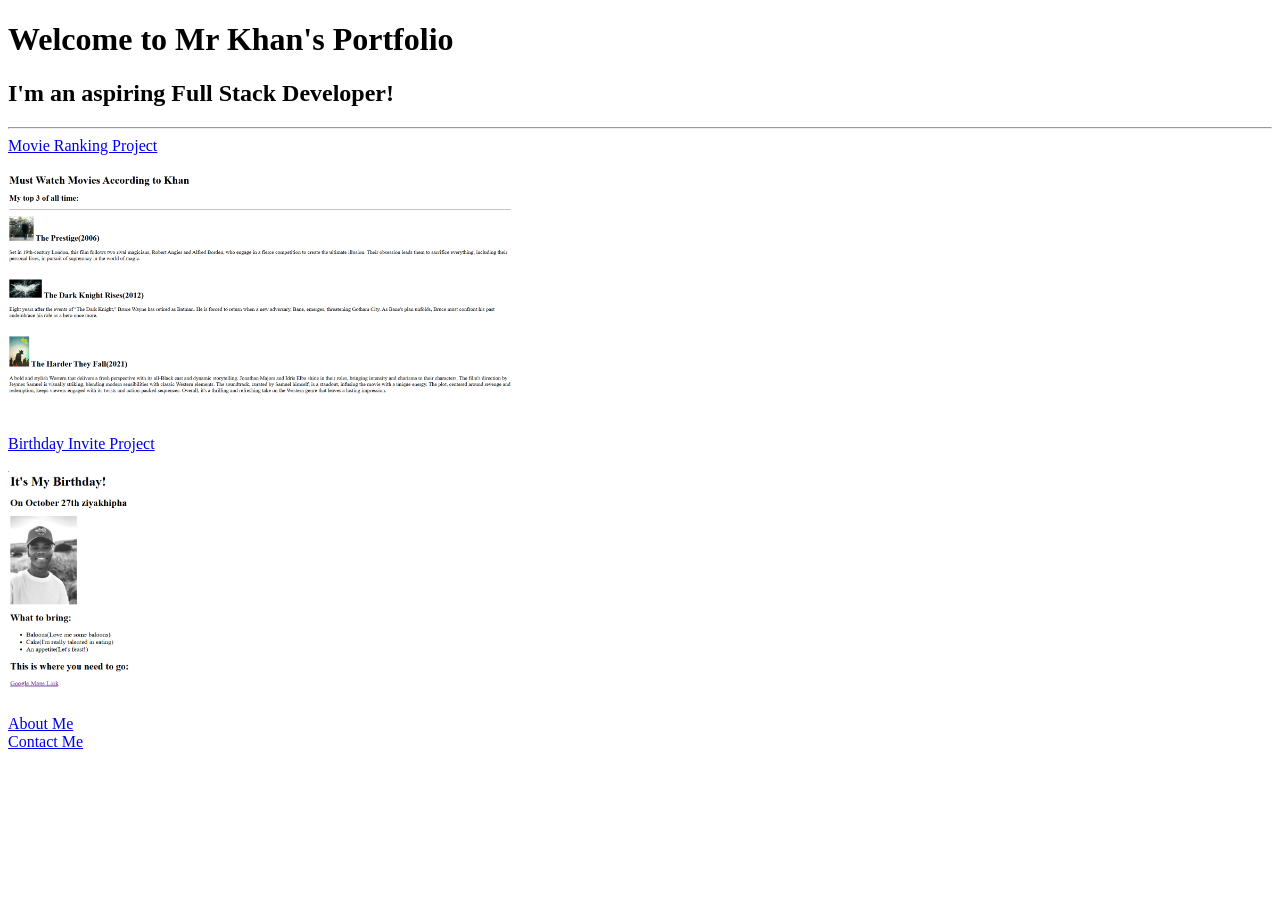
<file: 4.3 HTML Portfolio Project/index.html>
<!-- TODO 1: Create the HTML Boilerplate -->
<!DOCTYPE html>
<html lang="en">
<head>
    <meta charset="UTF-8">
    <meta name="viewport" content="width=device-width, initial-scale=1.0">
    <title>Khan's Portfolio</title>
</head>
<body>
    <h1>Welcome to Mr Khan's Portfolio</h1>
    <h2>I'm an aspiring Full Stack Developer!</h2>
    <hr>
    <a href = "./MovieRankings.html" >Movie Ranking Project</a>
    <div>
        <br>
        <img src = "./assets/images/MovieRankingSnip.png" height = 222>
    </div>
    <br>
    <br>
    <a href="./BdayInvite.html">Birthday Invite Project</a>
    <div>
        <br>
        <img src="./assets/images/BdayInviteSnip.png" height = 222>
    </div>
    <br>
    <div>
        <a href="./public/about.html">
            About Me
        </a>
    </div>
    <div>
        <a href="./public/contact.html">
            Contact Me
        </a>
    </div>
</body>
</html>


<!-- TODO 2: Add Your previous projects' HTML into the public folder -->

<!-- TODO 3: Take screenshots of your project previews and add the images to the images folder -->

<!-- TODO 4: Add titles/subtitles etc. -->

<!-- TODO 5: Add a link to the project pages -->

<!-- TODO 6: Add images to show the project previews
HINT for TODO 6: You can use the height attribute set to 200 to make the image smaller:
https://developer.mozilla.org/en-US/docs/Web/HTML/Element/img#attr-height -->

<!-- TODO 7: Add the Contact Me and About Me page links -->
</file>
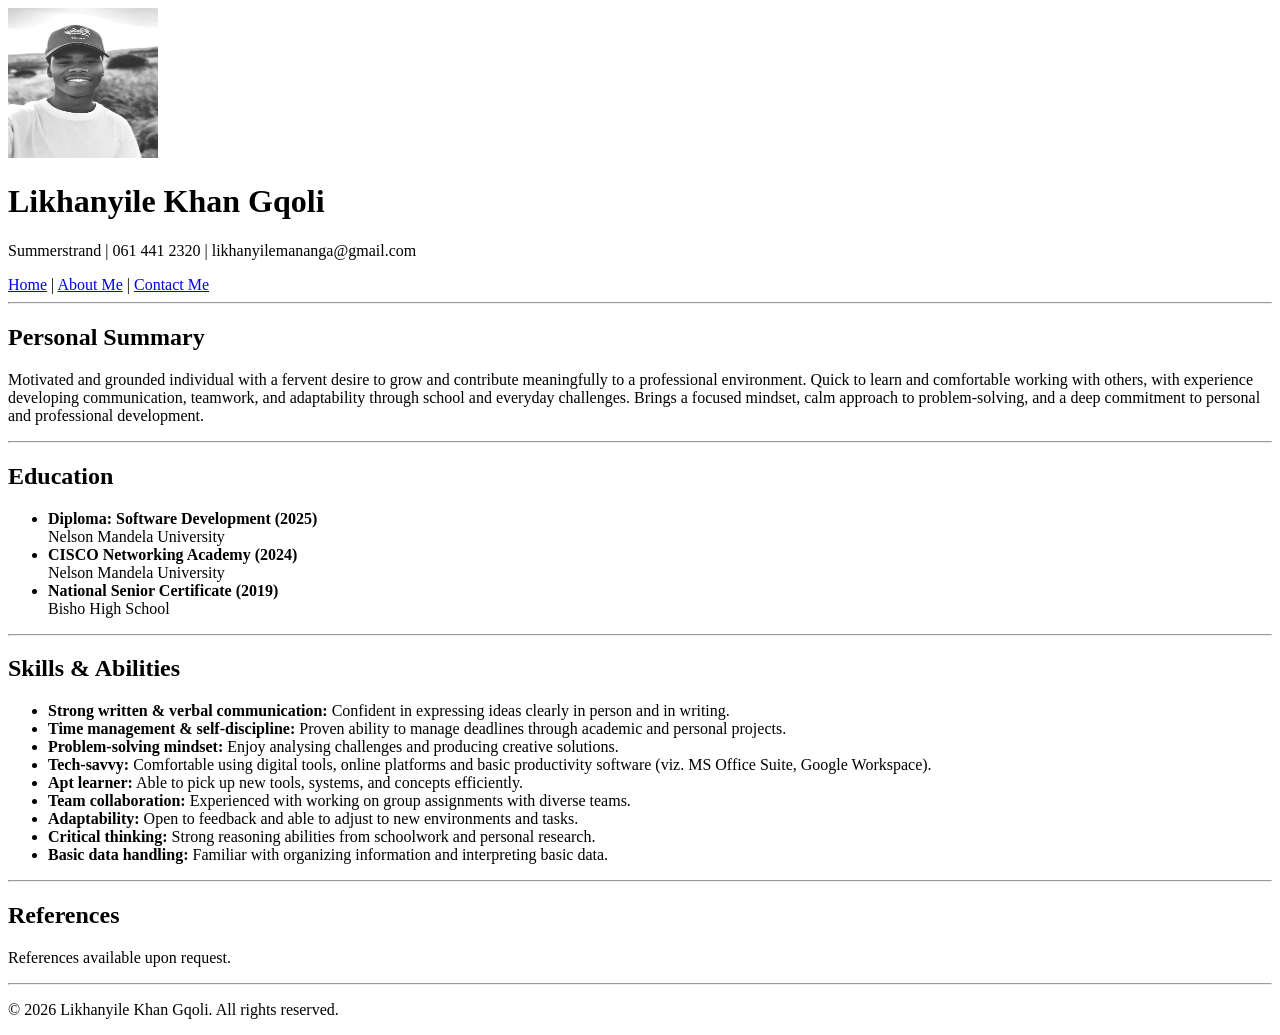
<file: 4.4 Capstone Project/index.html>
<!DOCTYPE html>
<html lang="en">
<head>
    <meta charset="UTF-8">
    <title>My Resume</title>
</head>
<body>

    <!-- Header Section with Profile Photo and Contact Info -->
    <header>
        <!-- Replace "profile.jpg" with your actual photo file name in the same folder -->
        <img src="/4.4 Capstone Project/assets/images/PicsArt_05-01-08.15.06.jpg" alt="Profile Photo of Likhanyile Khan Gqoli" width="150" height="150">
        <h1>Likhanyile Khan Gqoli</h1>
        <p>Summerstrand | 061 441 2320 | likhanyilemananga@gmail.com</p>
        
        <nav>
            <a href="index.html">Home</a> | 
            <a href="about.html">About Me</a> | 
            <a href="contact.html">Contact Me</a>
        </nav>
    </header>
    <hr>

    <!-- Personal Summary Section -->
    <section>
        <h2>Personal Summary</h2>
        <p>
            Motivated and grounded individual with a fervent desire to grow and contribute meaningfully to a professional environment. Quick to learn and comfortable working with others, with experience developing communication, teamwork, and adaptability through school and everyday challenges. Brings a focused mindset, calm approach to problem-solving, and a deep commitment to personal and professional development.
        </p>
    </section>
    <hr>

    <!-- Education Section -->
    <section>
        <h2>Education</h2>
        <ul>
            <li>
                <strong>Diploma: Software Development (2025)</strong><br>
                Nelson Mandela University
            </li>
            <li>
                <strong>CISCO Networking Academy (2024)</strong><br>
                Nelson Mandela University
            </li>
            <li>
                <strong>National Senior Certificate (2019)</strong><br>
                Bisho High School
            </li>
        </ul>
    </section>
    <hr>

    <!-- Skills & Abilities Section -->
    <section>
        <h2>Skills & Abilities</h2>
        <ul>
            <li><strong>Strong written & verbal communication:</strong> Confident in expressing ideas clearly in person and in writing.</li>
            <li><strong>Time management & self-discipline:</strong> Proven ability to manage deadlines through academic and personal projects.</li>
            <li><strong>Problem-solving mindset:</strong> Enjoy analysing challenges and producing creative solutions.</li>
            <li><strong>Tech-savvy:</strong> Comfortable using digital tools, online platforms and basic productivity software (viz. MS Office Suite, Google Workspace).</li>
            <li><strong>Apt learner:</strong> Able to pick up new tools, systems, and concepts efficiently.</li>
            <li><strong>Team collaboration:</strong> Experienced with working on group assignments with diverse teams.</li>
            <li><strong>Adaptability:</strong> Open to feedback and able to adjust to new environments and tasks.</li>
            <li><strong>Critical thinking:</strong> Strong reasoning abilities from schoolwork and personal research.</li>
            <li><strong>Basic data handling:</strong> Familiar with organizing information and interpreting basic data.</li>
        </ul>
    </section>
    <hr>

    <!-- References Section -->
    <section>
        <h2>References</h2>
        <p>References available upon request.</p>
    </section>
    <hr>

    <!-- Footer Section -->
    <footer>
        <p>© 2026 Likhanyile Khan Gqoli. All rights reserved.</p>
    </footer>

</body>
</html>
</file>
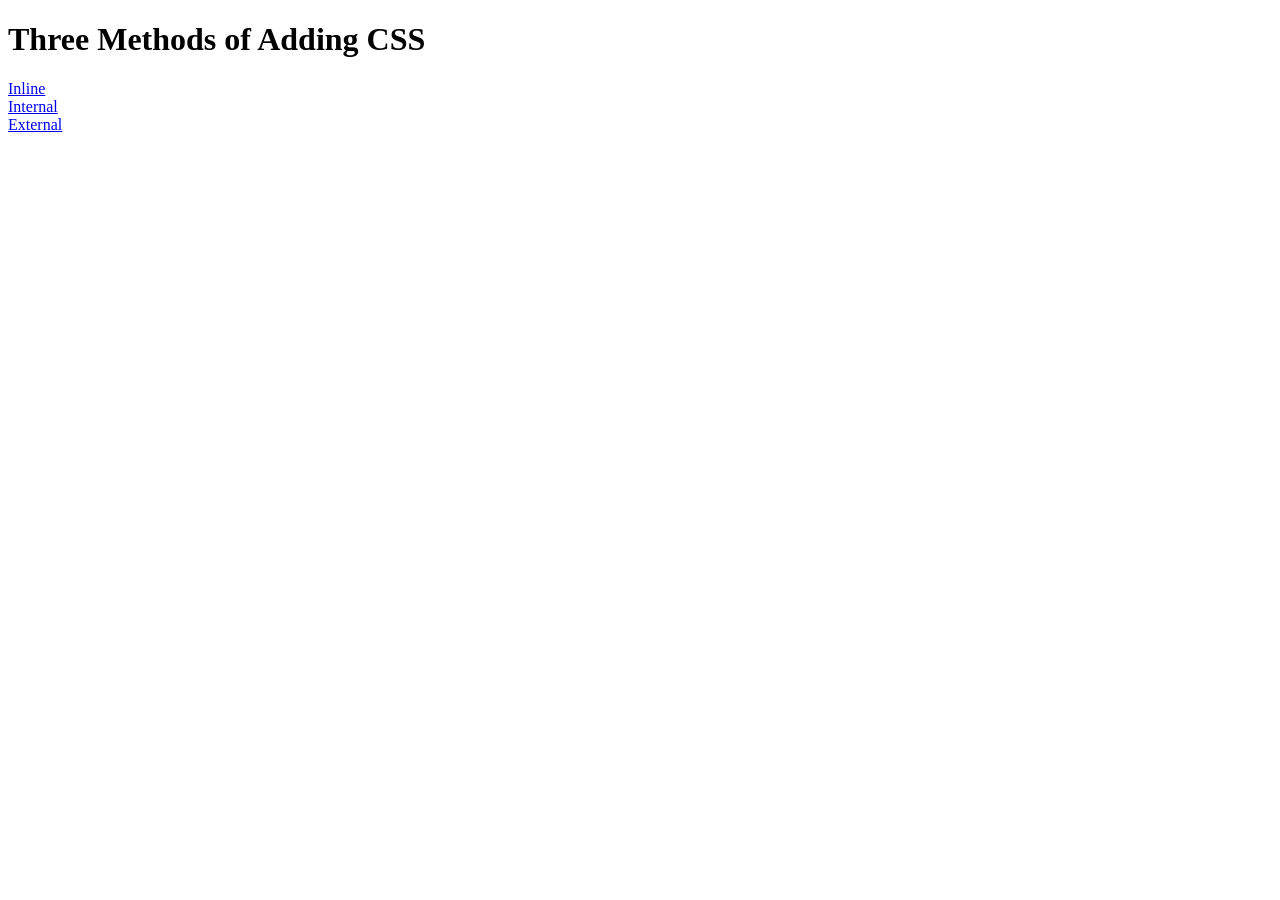
<file: 5.1 Adding CSS/index.html>
<!DOCTYPE html>
<html lang="en">

<head>
  <meta charset="UTF-8">
  <title>Adding CSS</title>
</head>

<body>
  <h1>Three Methods of Adding CSS</h1>
  <!-- Create 3 Links to The 3 Webpages: inline, internal and external -->
   <a href = "inline.html">Inline</a>
   <br>
   <a href = "internal.html">Internal</a>
   <br>
   <a href= "external.html">External</a>
</body>

</html>
</file>
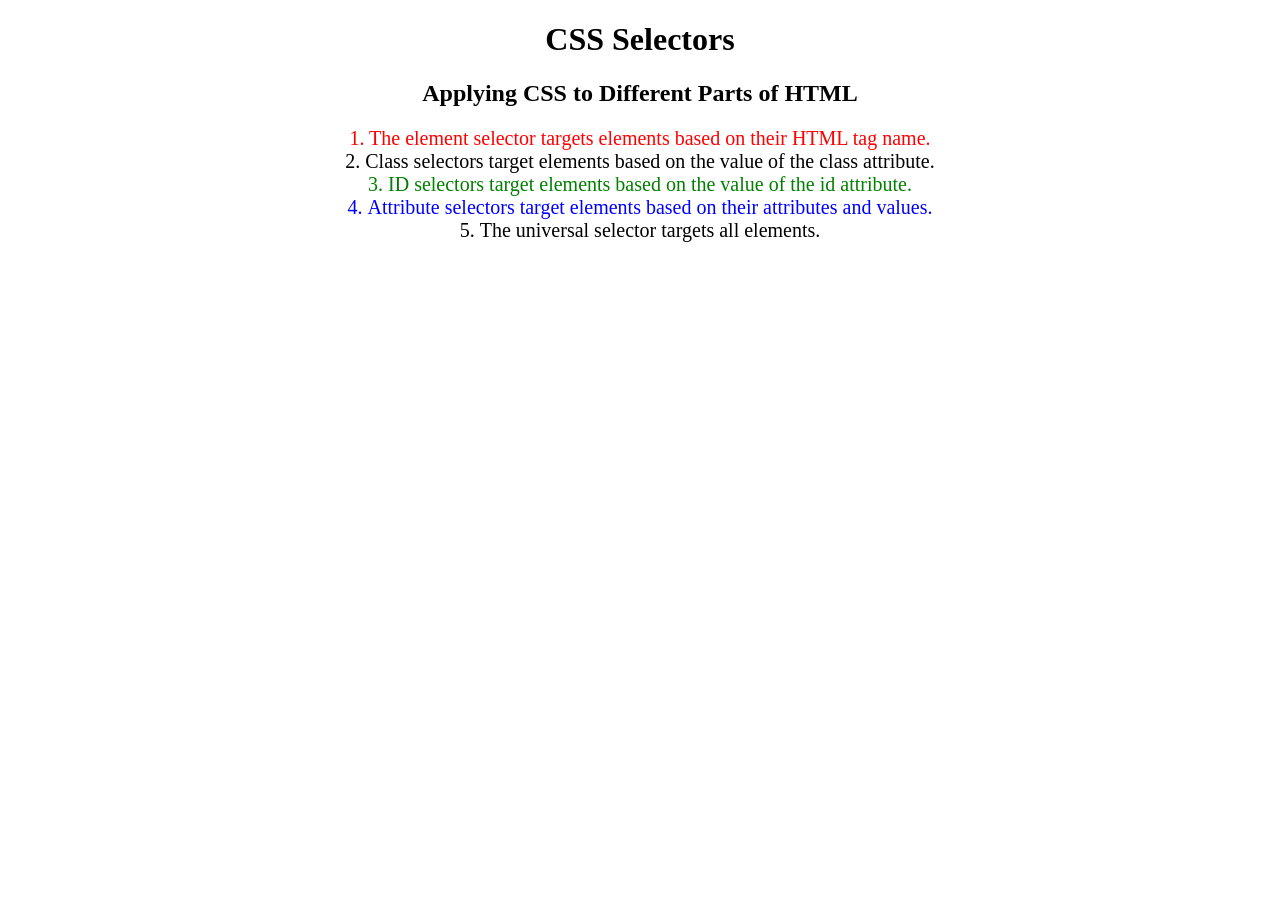
<file: 5.3 CSS Selectors/index.html>
<!DOCTYPE html>
<html lang="en">

<head>
  <meta charset="UTF-8">
  <title>CSS Selectors</title>
  <link rel="stylesheet" href="./style.css" />
</head>

<body>
  <h1>CSS Selectors</h1>
  <h2>Applying CSS to Different Parts of HTML</h2>
  <!-- TODO 1: Set the CSS for all paragraph tags to "color: red" -->
  <p class="note">1. The element selector targets elements based on their HTML tag name.</p>

  <ol>
    <!-- TODO 2: Set the CSS for all elements with a class of "note" to "font-size: 20px" -->
    <li class="note" value="2">Class selectors target elements based on the value of the class attribute.</li>

    <!-- TODO 3: Set the CSS for the element with an id of "id-selector-demo" to "color: green" -->
    <li class="note" id="id-selector-demo" value="3">ID selectors target elements based on the value of the id
      attribute.</li>

    <!-- TODO 4: Set the CSS for the li elements that have the "value" attribute set to "4" to have "color: blue" -->
    <li class="note" value="4">Attribute selectors target elements based on their attributes and values.</li>

    <!-- TODO 5: Set all elements to have "text-align: center" -->
    <li class="note" value="5">The universal selector targets all elements.</li>
  </ol>
</body>

</html>
</file>
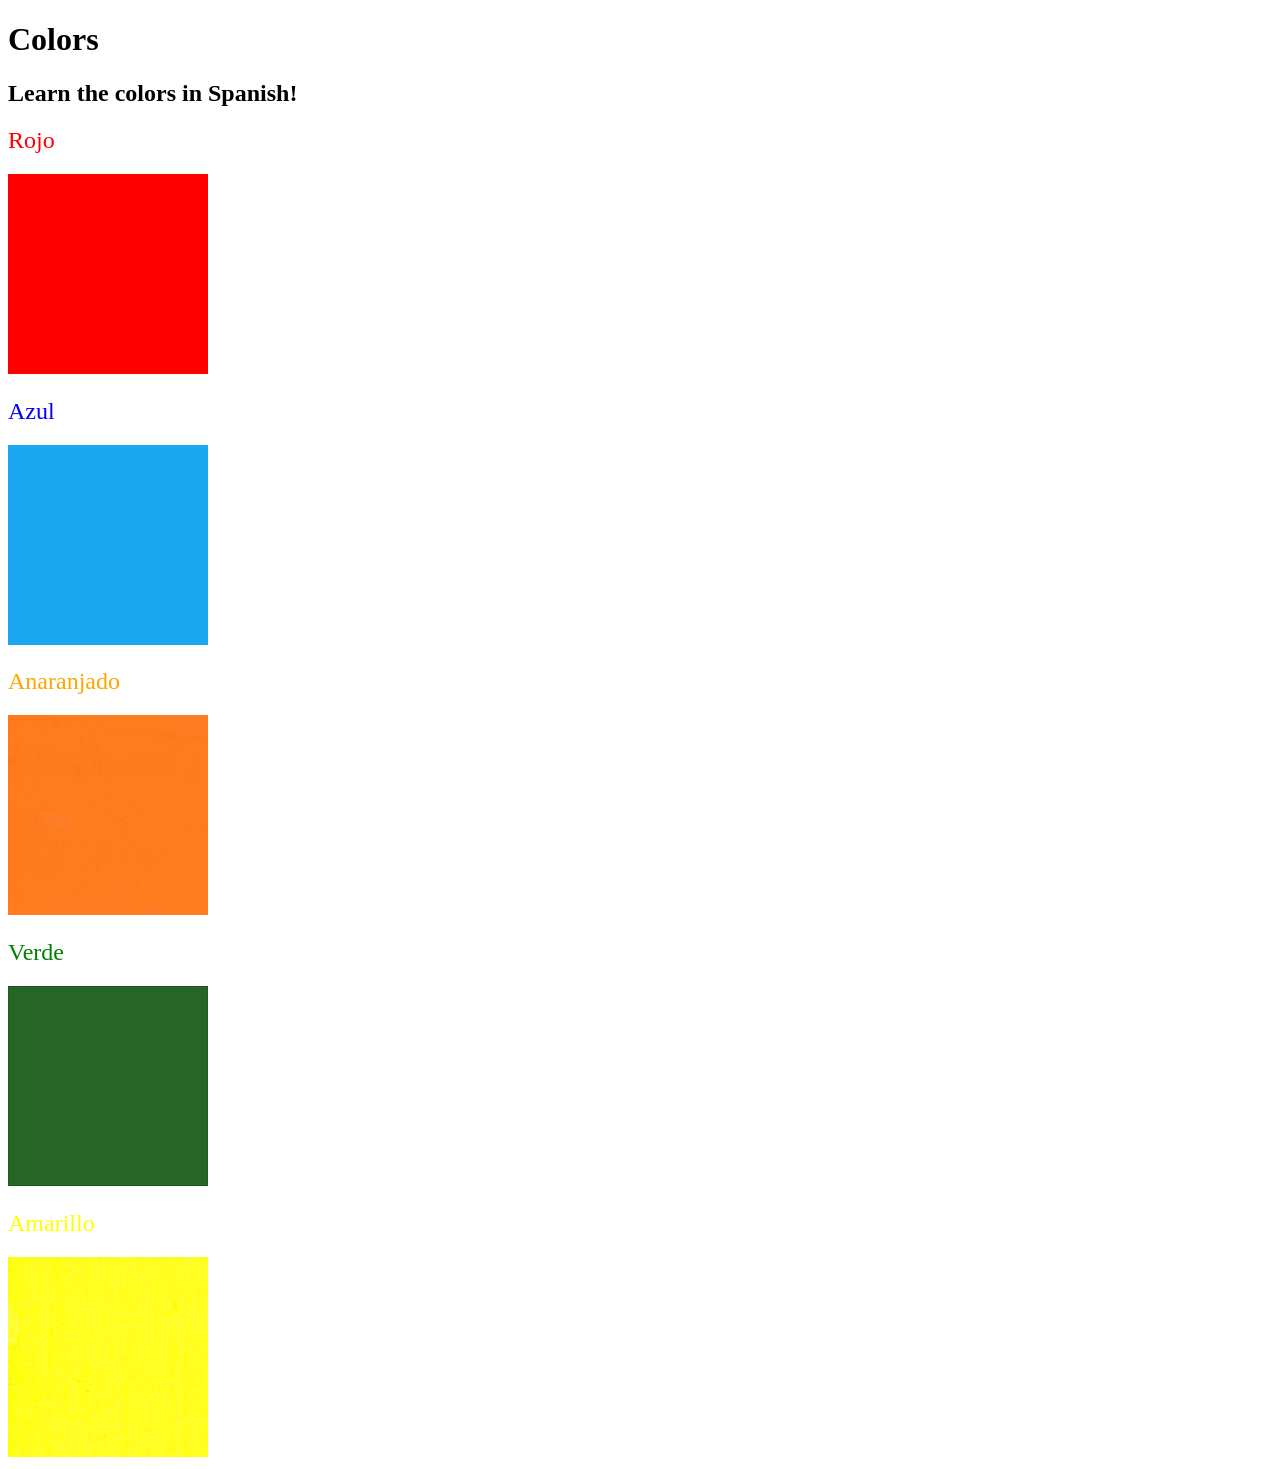
<file: 5.4 Color Vocab Project/index.html>
<!DOCTYPE html>
<html lang="en">
  <head>
    <meta charset="UTF-8" />
    <title>Spanish Vocabulary</title>
    <link rel="stylesheet" href="./style.css" />
  </head>

  <body>
    <h1>Colors</h1>
    <h2>Learn the colors in Spanish!</h2>
    <h2 class="color-title" id="red">Rojo</h2>
    <img src="./assets/images/red.png" alt="red" />

    <h2 class="color-title" id="blue">Azul</h2>
    <img src="./assets/images/blue.png" alt="blue" />

    <h2 class="color-title" id="orange">Anaranjado</h2>
    <img src="./assets/images/orange.png" alt="orange" />

    <h2 class="color-title" id="green">Verde</h2>
    <img src="./assets/images/green.png" alt="green" />

    <h2 class="color-title" id="yellow">Amarillo</h2>
    <img src="./assets/images/yellow.png" alt="yellow" />
  </body>
</html>

<!-- 
TODOs
IMPORTANT: You should not need to make ANY CHANGES to index.html
All code should be written in your CSS file.

1. Create a CSS file and incorporate it as an external stylesheet.
2. Use CSS to style each of the color titles to meaning. 
Hint: Use the id to help if you don't know the words in spanish.
3. Use CSS to change all the color titles to have "font-weight: normal;"
4. Use CSS (not HTML) to make all the images 200px heigh and 200px wide. 
Hint: 
https://developer.mozilla.org/en-US/docs/Web/CSS/height
https://developer.mozilla.org/en-US/docs/Web/CSS/width
-->
</file>
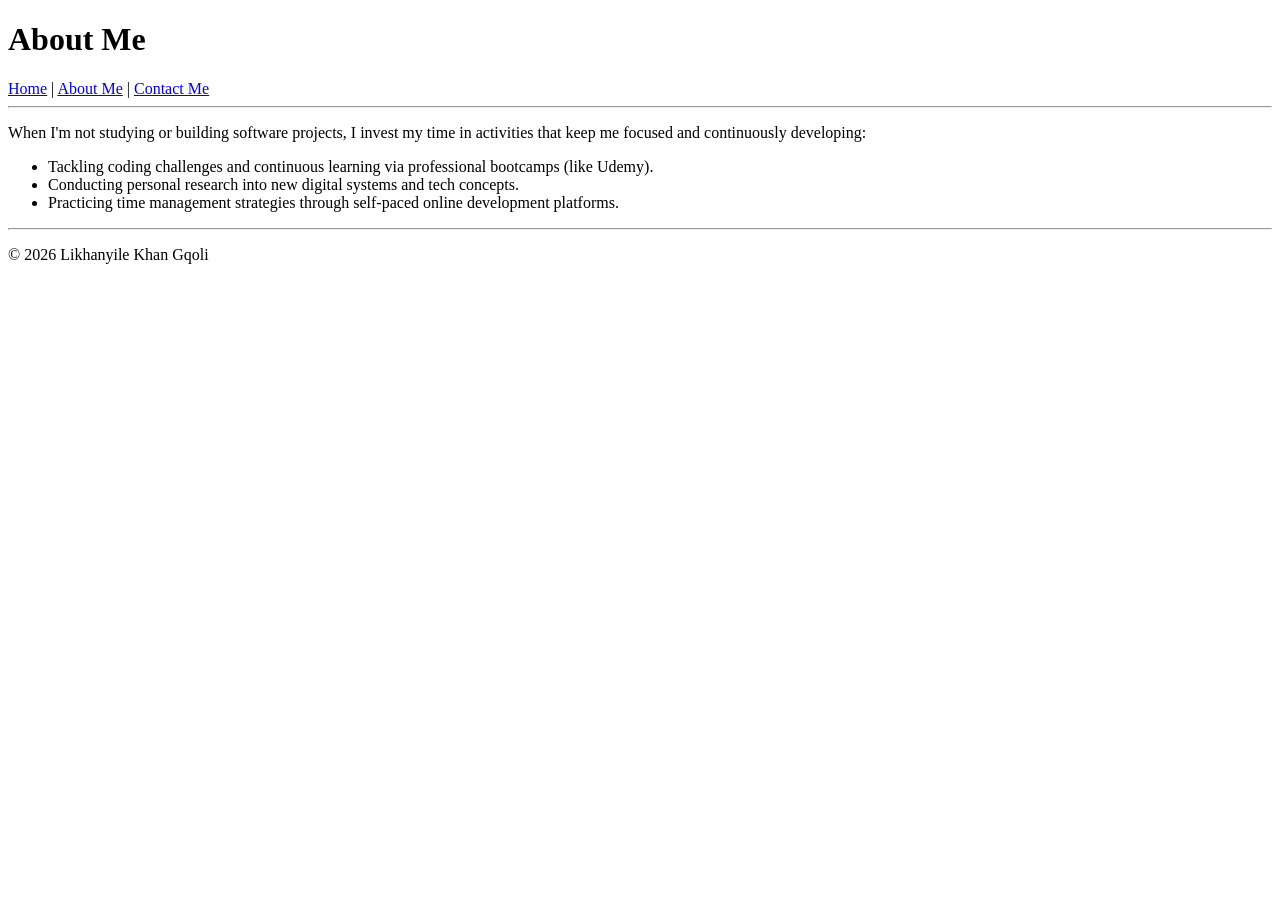
<file: 4.4 Capstone Project/about.html>
<!DOCTYPE html>
<html lang="en">
<head>
    <meta charset="UTF-8">
    <title>About Me</title>
</head>
<body>

    <header>
        <h1>About Me</h1>
        <nav>
            <a href="index.html">Home</a> | 
            <a href="about.html">About Me</a> | 
            <a href="contact.html">Contact Me</a>
        </nav>
    </header>
    <hr>

    <main>
        <p>When I'm not studying or building software projects, I invest my time in activities that keep me focused and continuously developing:</p>
        <ul>
            <li>Tackling coding challenges and continuous learning via professional bootcamps (like Udemy).</li>
            <li>Conducting personal research into new digital systems and tech concepts.</li>
            <li>Practicing time management strategies through self-paced online development platforms.</li>
        </ul>
    </main>

    <hr>
    <footer>
        <p>© 2026 Likhanyile Khan Gqoli</p>
    </footer>

</body>
</html>
</file>
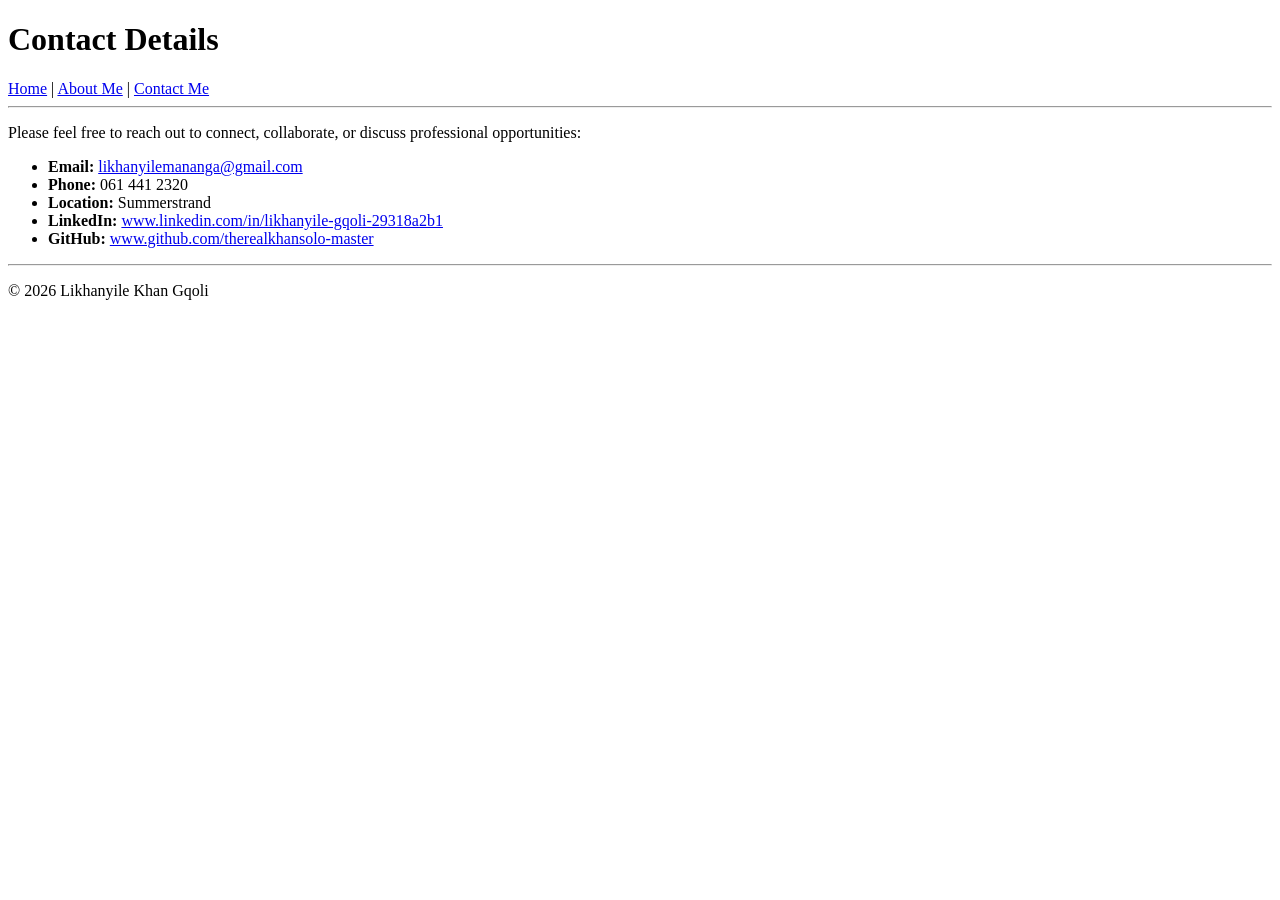
<file: 4.4 Capstone Project/contact.html>
<!DOCTYPE html>
<html lang="en">
<head>
    <meta charset="UTF-8">
    <title>Contact Details</title>
</head>
<body>

    <header>
        <h1>Contact Details</h1>
        <nav>
            <a href="index.html">Home</a> | 
            <a href="about.html">About Me</a> | 
            <a href="contact.html">Contact Me</a>
        </nav>
    </header>
    <hr>

    <main>
        <p>Please feel free to reach out to connect, collaborate, or discuss professional opportunities:</p>
        <ul>
            <li><strong>Email:</strong> <a href="mailto:likhanyilemananga@gmail.com">likhanyilemananga@gmail.com</a></li>
            <li><strong>Phone:</strong> 061 441 2320</li>
            <li><strong>Location:</strong> Summerstrand</li>
            <li><strong>LinkedIn:</strong> <a href="https://www.linkedin.com/in/likhanyile-gqoli-29318a2b1" target="_blank">www.linkedin.com/in/likhanyile-gqoli-29318a2b1</a></li>
            <li><strong>GitHub:</strong> <a href="https://www.github.com/therealkhansolo-master" target="_blank">www.github.com/therealkhansolo-master</a></li>
        </ul>
    </main>

    <hr>
    <footer>
        <p>© 2026 Likhanyile Khan Gqoli</p>
    </footer>

</body>
</html>
</file>
<file: 5.3 CSS Selectors/style.css>
ol {
  margin-left: -40px;
  margin-top: -20px;
  list-style-position: inside;
}

/* Write your CSS below, don't change the rules above. */
p{
  color : red;
}

.note{
  font-size: 20px;
}

#id-selector-demo{
  color : green;
}

li[value = "4"]{
  color : blue;
}

*{
  text-align: center;
}
</file>
<file: 5.4 Color Vocab Project/style.css>
#red{
    color : red;
}

#blue{
    color : blue;
}

#orange{
    color : orange;
}

#green{
    color : green;
}

#yellow{
    color: yellow;
}

.color-title{
    font-weight: normal;
}

img{
    height: 200px;
    width: 200px;
}
</file>
